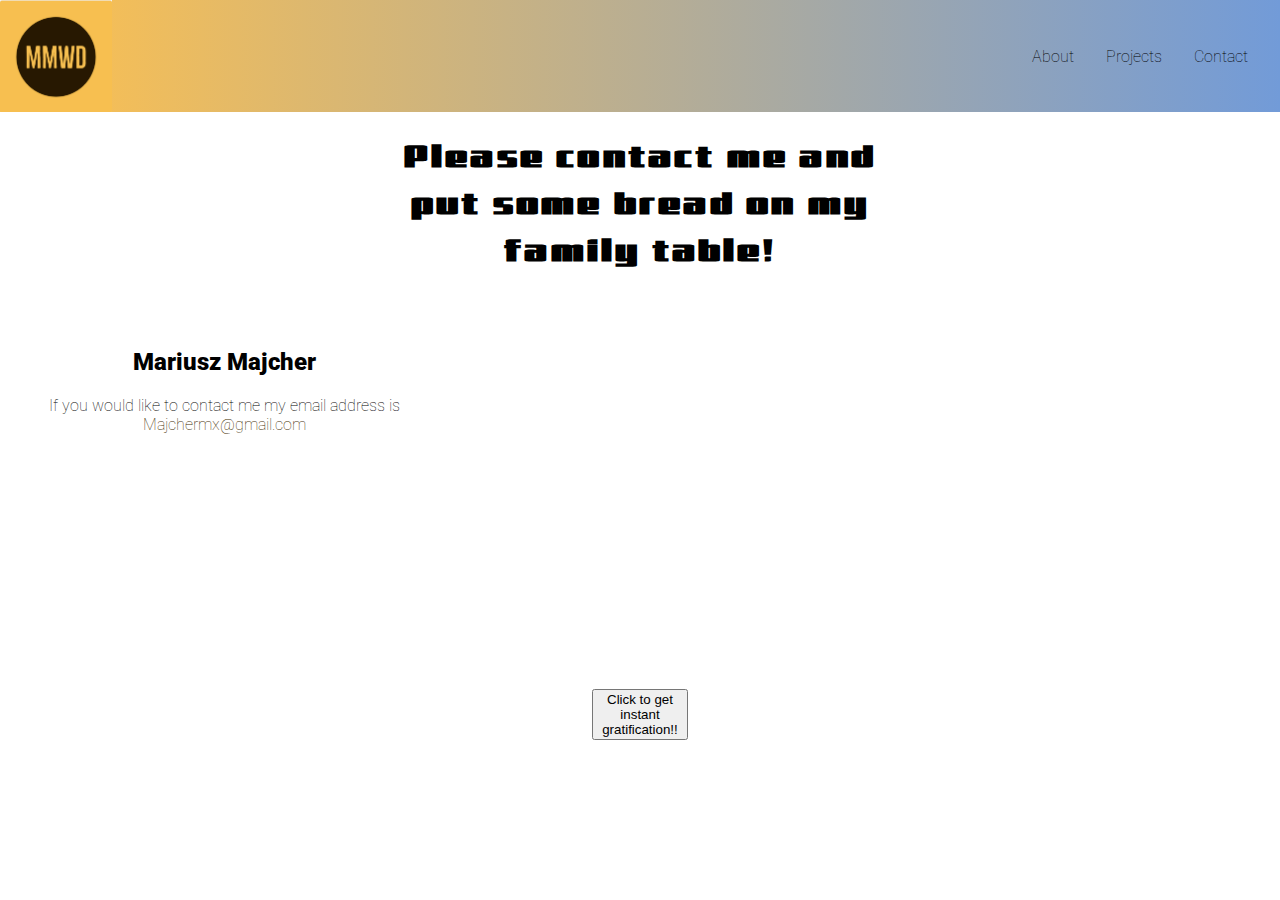
<file: contact.html>
<!DOCTYPE html>
<html lang="en">
<head>
    <meta charset="UTF-8">
    <meta http-equiv="X-UA-Compatible" content="IE=edge">
    <meta name="viewport" content="width=device-width, initial-scale=1.0">
    <script src="index.js" defer></script>
    <link rel="preconnect" href="https://fonts.googleapis.com">
    <link rel="preconnect" href="https://fonts.gstatic.com" crossorigin>
    <link href="https://fonts.googleapis.com/css2?family=Gajraj+One&family=Roboto:ital,wght@0,100;1,900&display=swap" rel="stylesheet">
    <link rel="stylesheet" href="style.css">
    <title>Mariusz Majcher Web Developement</title>
</head>
<body>
    <header>
        <img alt="logo of the company" src="/images/Screenshot from 2023-02-19 09-28-36.png" class="logo"/>
        <nav>
            <ul role="presentation">
                <li><a href="index.html">About</a></li>
                <li><a href="projects.html">Projects</a></li>
                <li><a href="contact.html">Contact</a></li>
            </ul>
        </nav>
    </header>
    <main>
        
        <h1>Please contact me and put some bread on my family table!</h1>
        
        <div class="container" aria-label="">
            <section>
                <h2>Mariusz Majcher</h2>
                <p>If you would like to contact me my email address is 
                <span style="color: rgb(65, 44, 0)">
                    Majchermx@gmail.com
                </span>
                </p>
            </section>
            
        </div>
        <button aria-label="silly button" id="button">Click to get instant gratification!!</button>
    </main>
    
</body>
</html>
</file>
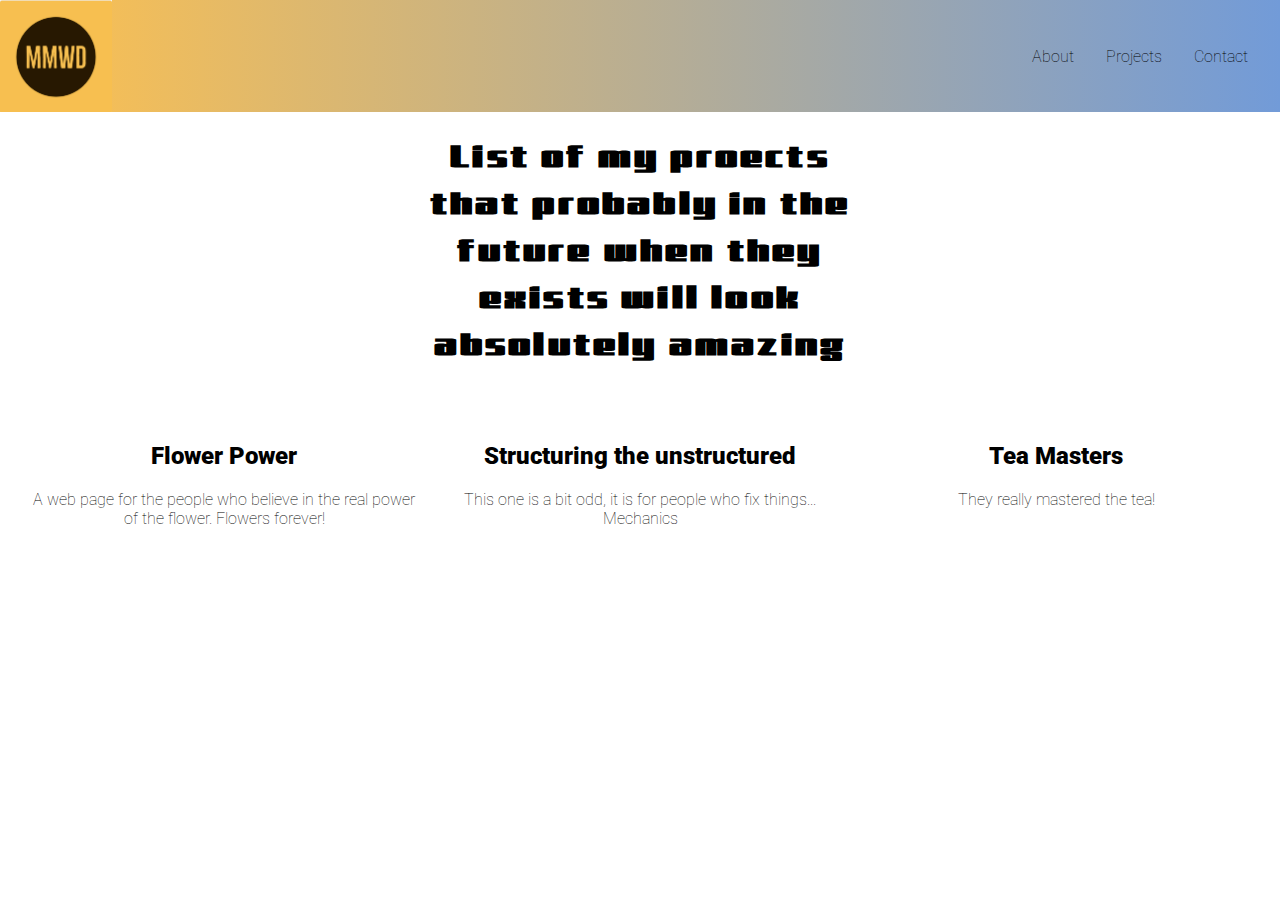
<file: projects.html>
<!DOCTYPE html>
<html lang="en">
<head>
    <meta charset="UTF-8">
    <meta http-equiv="X-UA-Compatible" content="IE=edge">
    <meta name="viewport" content="width=device-width, initial-scale=1.0">
    <script src="index.js" defer ></script>
    <link rel="preconnect" href="https://fonts.googleapis.com">
    <link rel="preconnect" href="https://fonts.gstatic.com" crossorigin>
    <link href="https://fonts.googleapis.com/css2?family=Gajraj+One&family=Roboto:ital,wght@0,100;1,900&display=swap" rel="stylesheet">
    <link rel="stylesheet" href="style.css">
    <title>Mariusz Majcher Web Developement</title>
</head>
<body>
    <header>
        <img alt="logo of the company" src="/images/Screenshot from 2023-02-19 09-28-36.png" class="logo"/>
        <nav>
            <ul role="presentation">
                <li><a href="index.html">About</a></li>
                <li><a href="projects.html">Projects</a></li>
                <li><a href="contact.html">Contact</a></li>
            </ul>
        </nav>
    </header>
    <main>
        
        <h1>List of my proects that probably in the future when they exists will look absolutely amazing</h1>
        
        <div class="container" aria-label="container with the projects that I might be involved in creating">
            <section>
                <h2>Flower Power</h2>
                <p>A web page for the people who believe in the real power of the 
                    flower. Flowers forever!
                </p>
            </section>
            <section>
                <h2>Structuring the unstructured</h2>
                <p>This one is a bit odd, it is for people who fix things... Mechanics
                </p>
            </section>
            <section>
                <h2>Tea Masters</h2>
                <p>
                    They really mastered the tea!
                </p>
            </section>
        </div>

    </main>
    
</body>
</html>
</file>
<file: style.css>
body {
    text-align: center;
    margin: 0;
    padding: 0;
    font-family: 'Roboto', sans-serif;
    font-weight: 100;
}
/* header*/
header {
    height: 7rem;
    margin: 0;
    padding: 0;
    display: flex;
    justify-content: space-between;
    align-items: center;
    background-image: linear-gradient(90deg, rgb(255, 193, 77), rgb(114, 155, 216)) ;

}


.logo {
    height: 100%;
    width: auto;
}

ul {

    gap: 2rem;
    margin-right: 2rem;
    list-style: none;
    display: flex;
}
a {
    color: black;
    text-decoration: none;
}

/* main */
main {
    display: grid;
    justify-items: center;
}

h1 {
    font-family: 'Gajraj One', cursive;
    letter-spacing: 0.2rem;
    width: 30rem;
    
    justify-self: center;
}

.container {
    margin: 2rem;
    gap: 2rem;
    display: grid;
    grid-template-columns: repeat(3, 1fr);
}

section {
    
}

h2 {
    font-weight: 900;
}

button {
    width: 6rem;
    position: absolute;
    bottom: 5rem;
    margin: 5rem;
}
</file>
